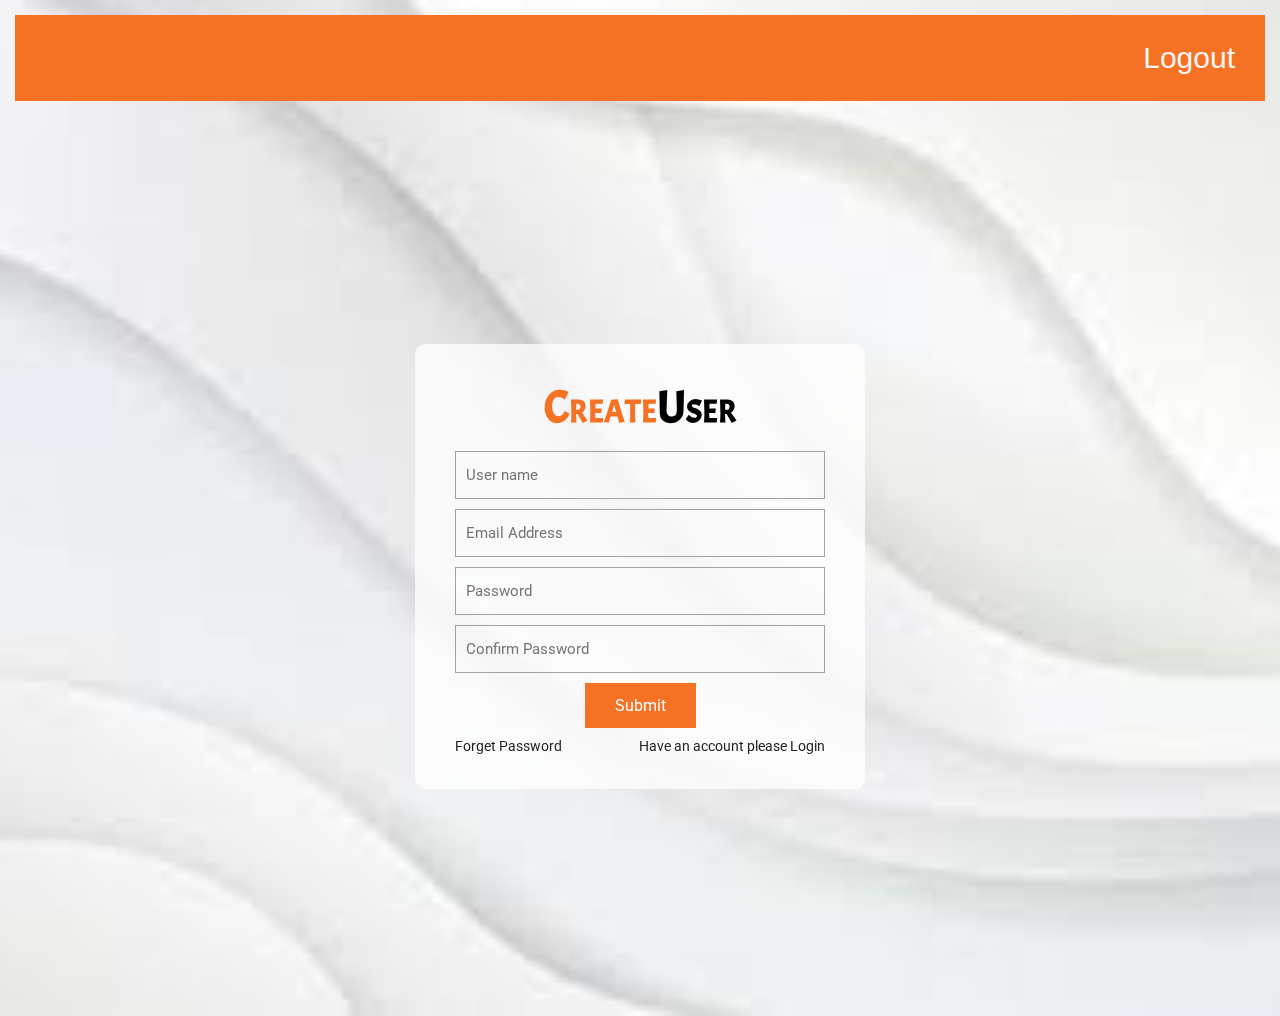
<file: index.html>
<!DOCTYPE html>
<html lang="en">
<head>
    <meta charset="UTF-8">
    <meta http-equiv="X-UA-Compatible" content="IE=edge">
    <meta name="viewport" content="width=device-width, initial-scale=1.0">
    <!-- custome css  -->
    <link rel="stylesheet" href="./css/index.css">
    <title>Registration</title>
</head>
<body background="images.jpeg">
    <div class="main-nav">
        <div class="topbar">
            <a href="./login.html">Logout</a>
        </div>
    </div>
    <div class="main-parent">
        <div class="form-wrap">
            <!-- create user -->
            <form action="post">
                <h1><span>Create</span>User</h1>
                <div class="single-input">
                    <input id="username" type="text" placeholder="User name" required>
                </div>
                
                <div class="single-input">
                    <input id="email" type="email" placeholder="Email Address" required>
                </div>
                <div class="single-input">
                    <input id="pass" type="password" placeholder="Password" required>
                </div>
                <div class="single-input">
                    <input id="cpass" type="password" placeholder="Confirm Password" required>
                </div>
                <div class="submit-button">
                    <button class="button">Submit</button>
                </div>
                <div class="account-have">
                    <a href="">Forget Password</a>
                    <a href="./login.html">Have an account please Login</a>
                </div>
            </form>
        </div>
    </div>
    <script src="./js/sweetalert.js"></script> 
    <script src="./js/index.js"></script>
</body>
</html>
</file>
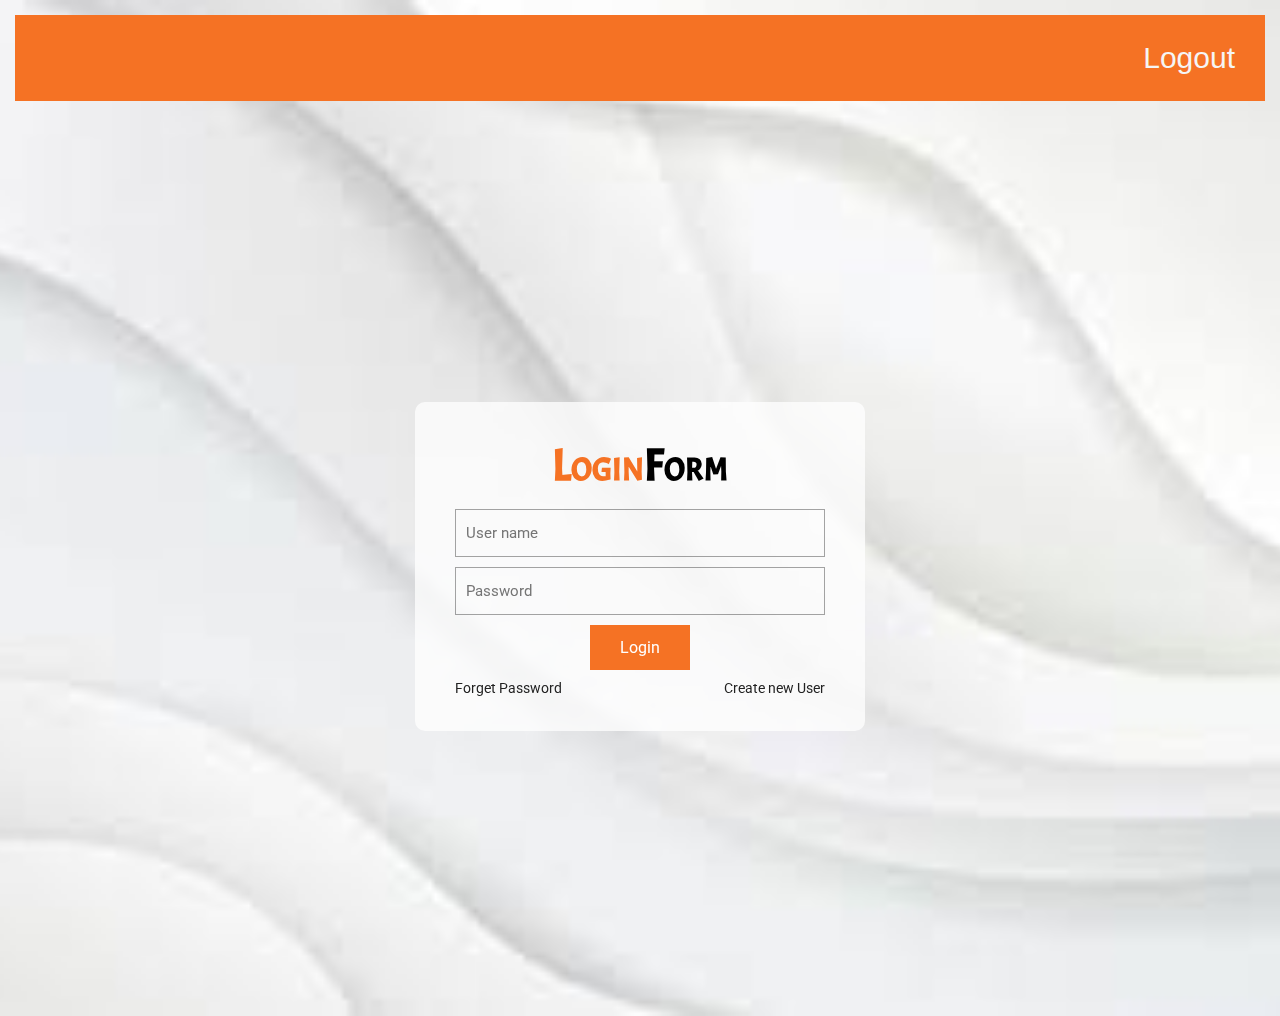
<file: login.html>
<!DOCTYPE html>
<html lang="en">
<head>
    <meta charset="UTF-8">
    <meta http-equiv="X-UA-Compatible" content="IE=edge">
    <meta name="viewport" content="width=device-width, initial-scale=1.0">
    <!-- custome css  -->
    <link rel="stylesheet" href="./css/style.css">
    <title>Registration</title>
</head>
<body background="images.jpeg">
    <div class="main-nav">
        <div class="topbar">
            <!-- logout button -->
            <a href="#">Logout</a>
        </div>
    </div>
    <div class="main-parent">
        <!-- login form  -->
        <div class="form-wrap">
            <form action="">
                <h1><span>Login</span>Form</h1>
                <div class="single-input">
                    <input id="username" type="text" placeholder="User name" required>
                </div>
                <div class="single-input">
                    <input id="pass" type="password" placeholder="Password" required>
                </div>
                <div class="submit-button ">
                    <button class="button login">Login</button>
                </div>
                <div class="account-have">
                    <a href="">Forget Password</a>
                    <a href="index.html">Create new User</a>
                </div>
            </form>
        </div>
    </div>
     <script src="./js/sweetalert.js"></script> 
    <script src="./js/login.js"></script>
</body>
</html>
</file>
<file: css/index.css>
@import url('https://fonts.googleapis.com/css2?family=Acme&display=swap');
@import url('https://fonts.googleapis.com/css2?family=Roboto:wght@300;400&display=swap');
*
{
    margin: 0;
    padding: 0;
    box-sizing: border-box;
}
body
{
    background-repeat: no-repeat;
    background-size: cover;
    background-position: center;
    font-family: "Open Sans",
    -apple-system, BlinkMacSystemFont, "Segoe UI", Roboto, Oxygen-Sans, Ubuntu, Cantarell, "Helvetica Neue", Helvetica, Arial, sans-serif;
}
.main-nav{
    padding:15px;
    font-family: Arial, Helvetica, sans-serif;
}

.topbar{
    background-color: #f57224;
    overflow: hidden;
}
 .topbar a{
    float: right;
    color:whitesmoke;
    text-align:center;
    padding: 26px 30px; 
    text-decoration: none;
    font-size: 30px;

}
.main-parent
{
    width: 100%;
    height: 100vh;
    /* background-image: url(./log.jpg); */
    background-repeat: no-repeat;
    background-size: cover;
    background-position: top;
    display: flex;
    justify-content: center;
    align-items: center;
}
.main-parent .form-wrap
{
    width: 450px;
    background: rgb(255 255 255 / 75%);
    border-radius: 10px;
    padding: 35px 40px;
    backdrop-filter: blur(5px);
}
.form-wrap form h1
{
    font-family: 'Acme', sans-serif;
    font-variant: small-caps;
    font-size: 45px;
    text-align: center;
    margin-bottom: 15px;
}
.form-wrap form h1 span
{
    font-variant: small-caps;
    color: #f57224;
}
.form-wrap form .single-input input
{
    width: 100%;
    padding: 14px 10px;
    border: 1px solid rgba(0, 0, 0, 0.3521);
    outline: none;
    background: transparent;
    margin-bottom: 10px;
    font-size: 15px;
    font-family: 'Roboto', sans-serif;
}
.form-wrap form .submit-button
{
    text-align: center;
}
.form-wrap form .submit-button button.button
{
    padding: 13px 30px;
    background-color: #f57224;
    outline: none;
    border: none;
    color: #fff;
    font-family: 'Roboto', sans-serif;
    font-size: 16px;
    cursor: pointer;
}
.form-wrap form .account-have
{
    display: flex;
    justify-content: space-between;
    align-items: center;
    font-size: 14px;
    margin-top: 10px;
}
.form-wrap form .account-have a
{
    color: rgb(34, 34, 34);
    text-decoration: none;
}
</file>
<file: css/style.css>
@import url('https://fonts.googleapis.com/css2?family=Acme&display=swap');
@import url('https://fonts.googleapis.com/css2?family=Roboto:wght@300;400&display=swap');
*
{
    margin: 0;
    padding: 0;
    box-sizing: border-box;
}
body
{
    background-repeat: no-repeat;
    background-size: cover;
    background-position: center;
    font-family: "Open Sans",
    -apple-system, BlinkMacSystemFont, "Segoe UI", Roboto, Oxygen-Sans, Ubuntu, Cantarell, "Helvetica Neue", Helvetica, Arial, sans-serif;
}
.main-nav{
    padding:15px;
    font-family: Arial, Helvetica, sans-serif;
}

.topbar{
    background-color: #f57224;
    overflow: hidden;
}
 .topbar a{
    float: right;
    color:whitesmoke;
    text-align:center;
    padding: 26px 30px; 
    text-decoration: none;
    font-size: 30px;

}

.main-parent
{
    width: 100%;
    height: 100vh;
    background-repeat: no-repeat;
    background-size: cover;
    background-position: center;
    display: flex;
    justify-content: center;
    align-items: center;
}
.main-parent .form-wrap
{
    width: 450px;
    background: rgb(255 255 255 / 75%);
    border-radius: 10px;
    padding: 35px 40px;
    backdrop-filter: blur(5px);
}
.form-wrap form h1
{
    font-family: 'Acme', sans-serif;
    font-variant: small-caps;
    font-size: 45px;
    text-align: center;
    margin-bottom: 15px;
}
.form-wrap form h1 span
{
    font-variant: small-caps;
    color: #f57224;
}
.form-wrap form .single-input input
{
    width: 100%;
    padding: 14px 10px;
    border: 1px solid rgba(0, 0, 0, 0.3521);
    outline: none;
    background: transparent;
    margin-bottom: 10px;
    font-size: 15px;
    font-family: 'Roboto', sans-serif;
}
.form-wrap form .submit-button
{
    text-align: center;
}
.form-wrap form .submit-button button.button
{
    padding: 13px 30px;
    background-color: #f57224;
    outline: none;
    border: none;
    color: #fff;
    font-family: 'Roboto', sans-serif;
    font-size: 16px;
    cursor: pointer;
}
.form-wrap form .account-have
{
    display: flex;
    justify-content: space-between;
    align-items: center;
    font-size: 14px;
    margin-top: 10px;
}
.form-wrap form .account-have a
{
    color: rgb(34, 34, 34);
    text-decoration: none;
}
</file>
